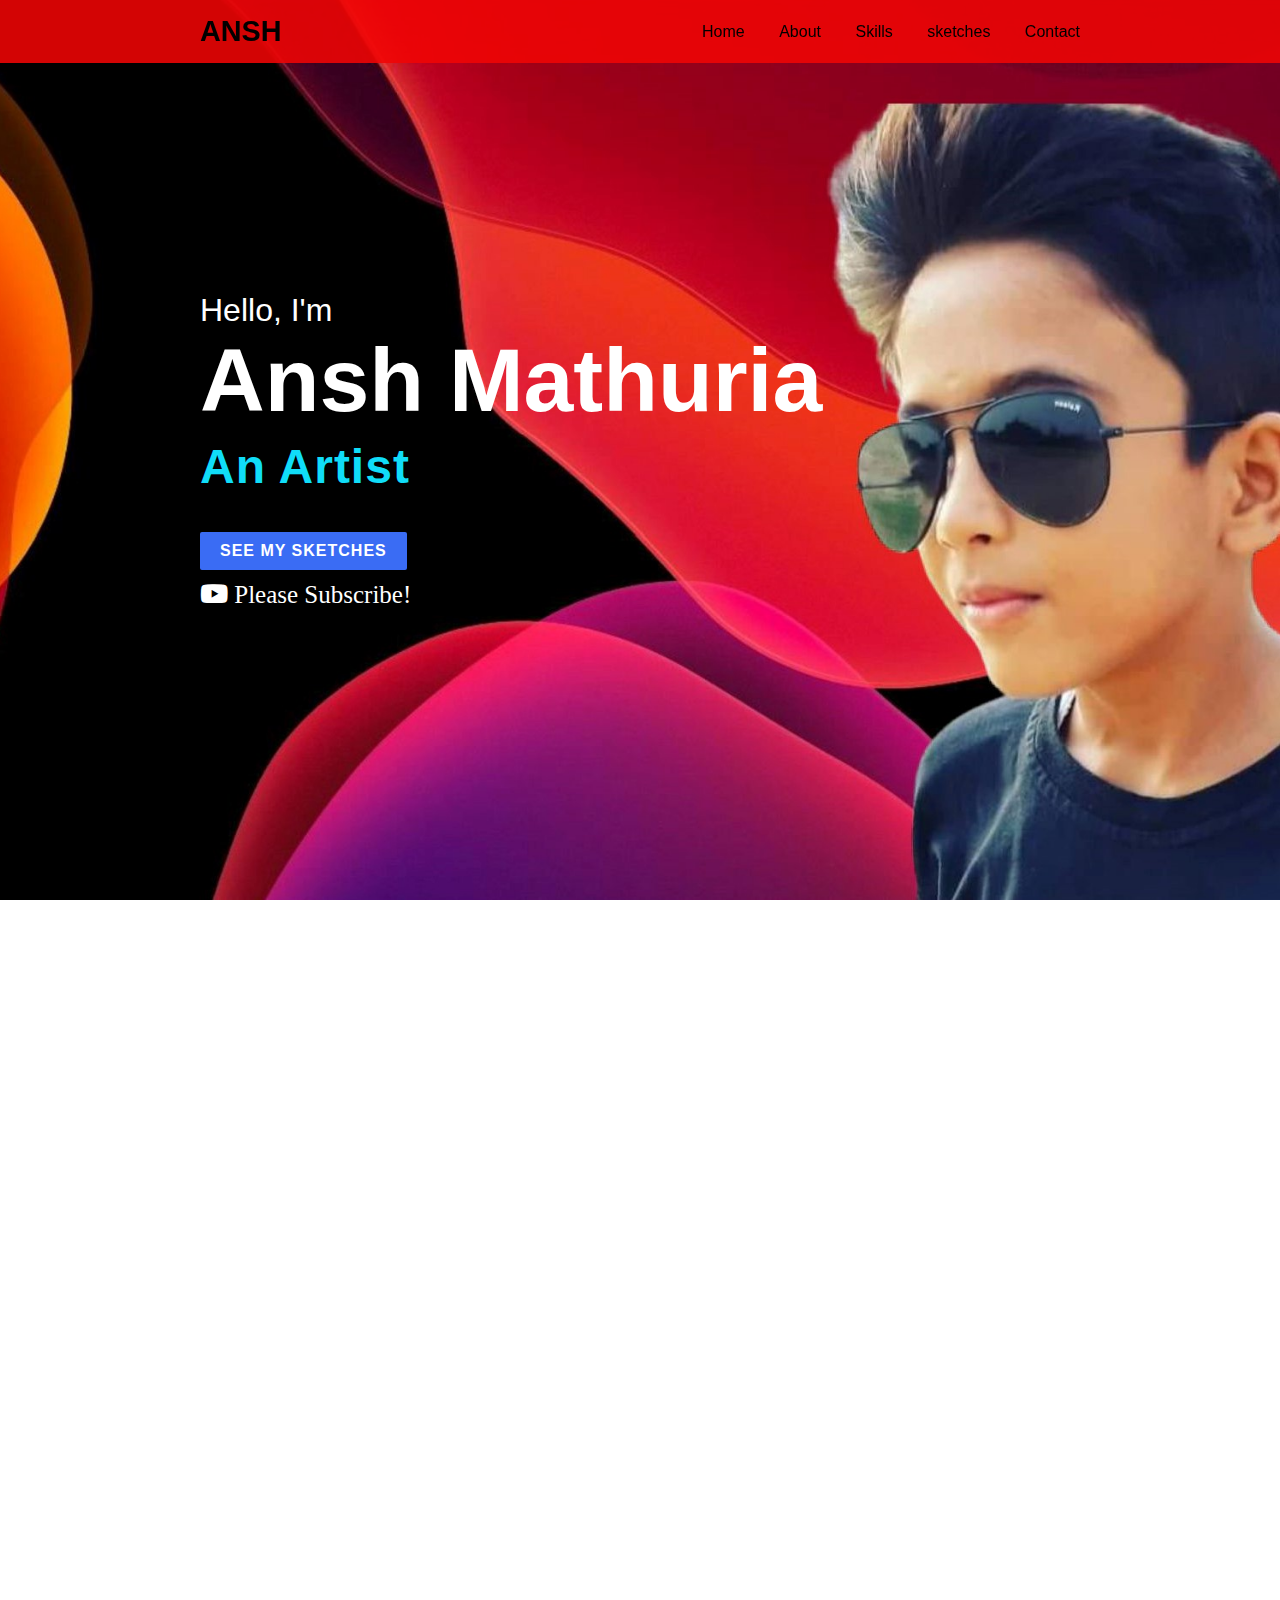
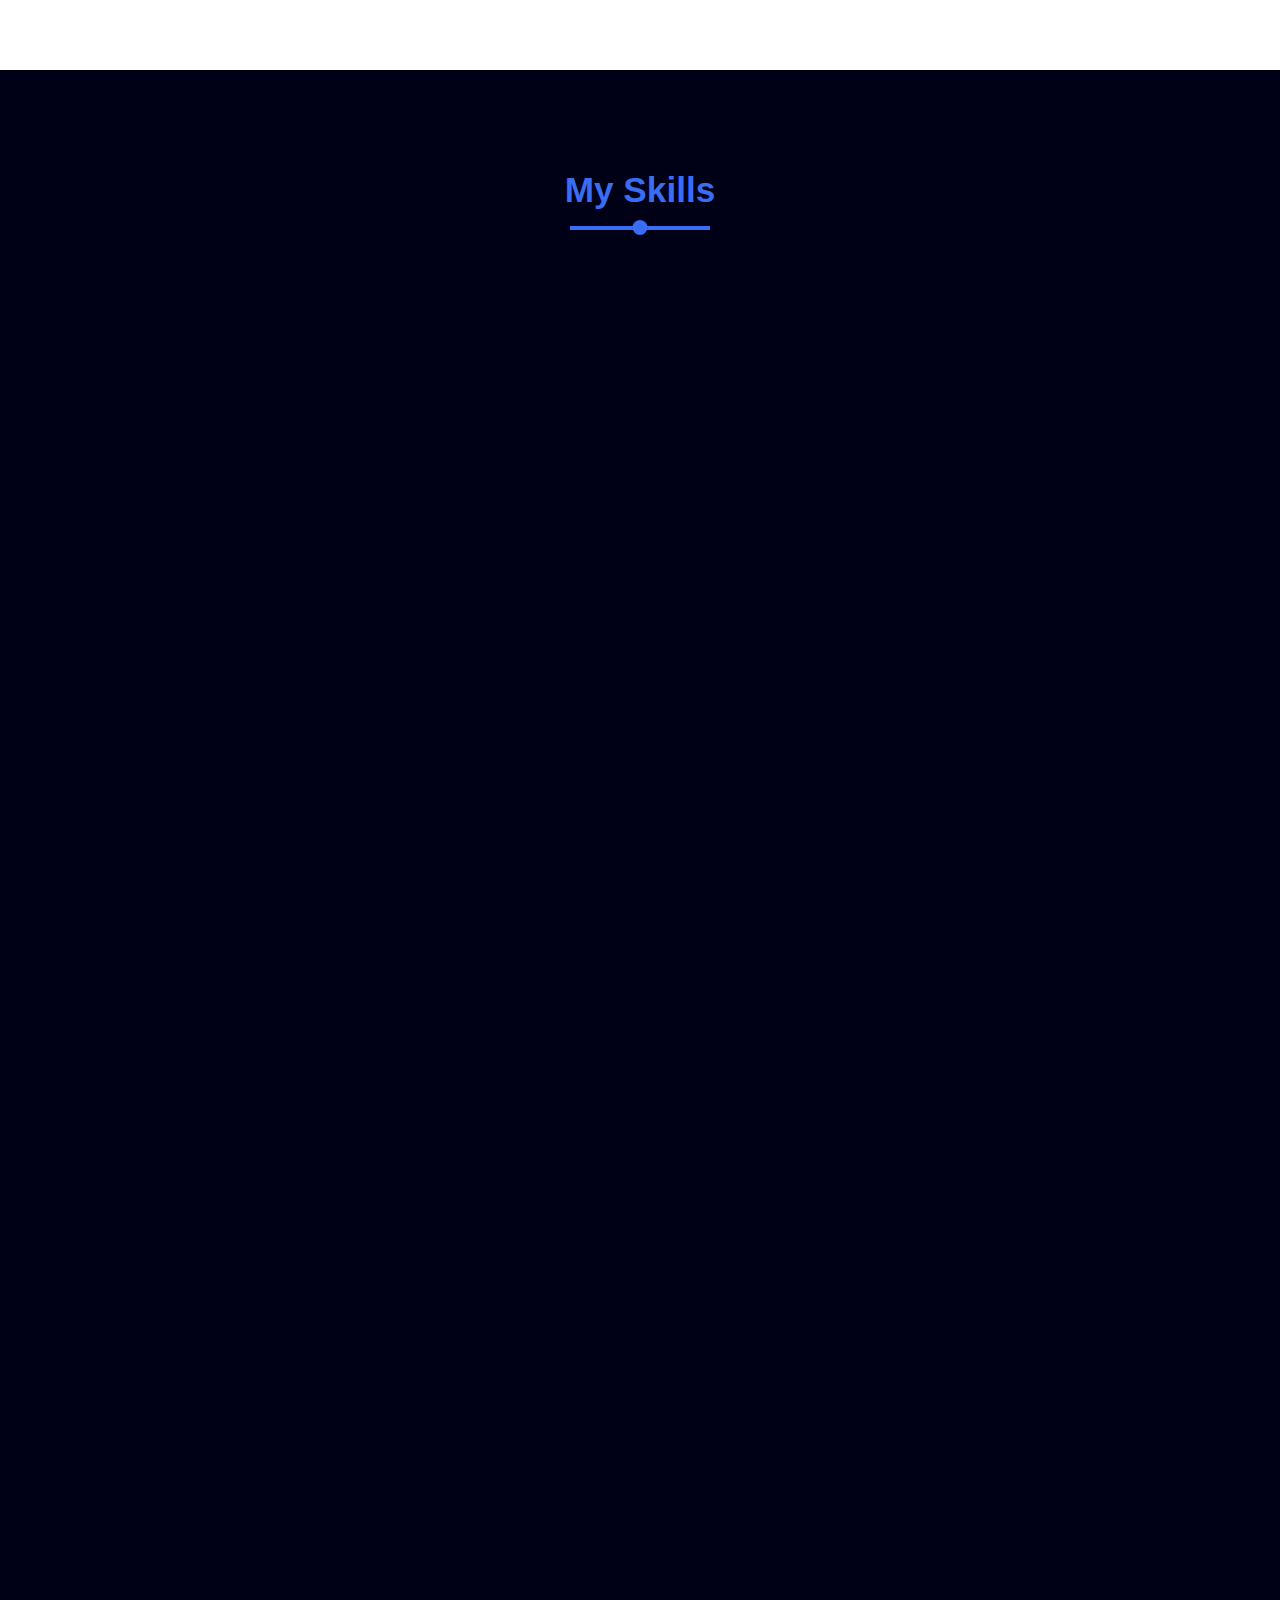
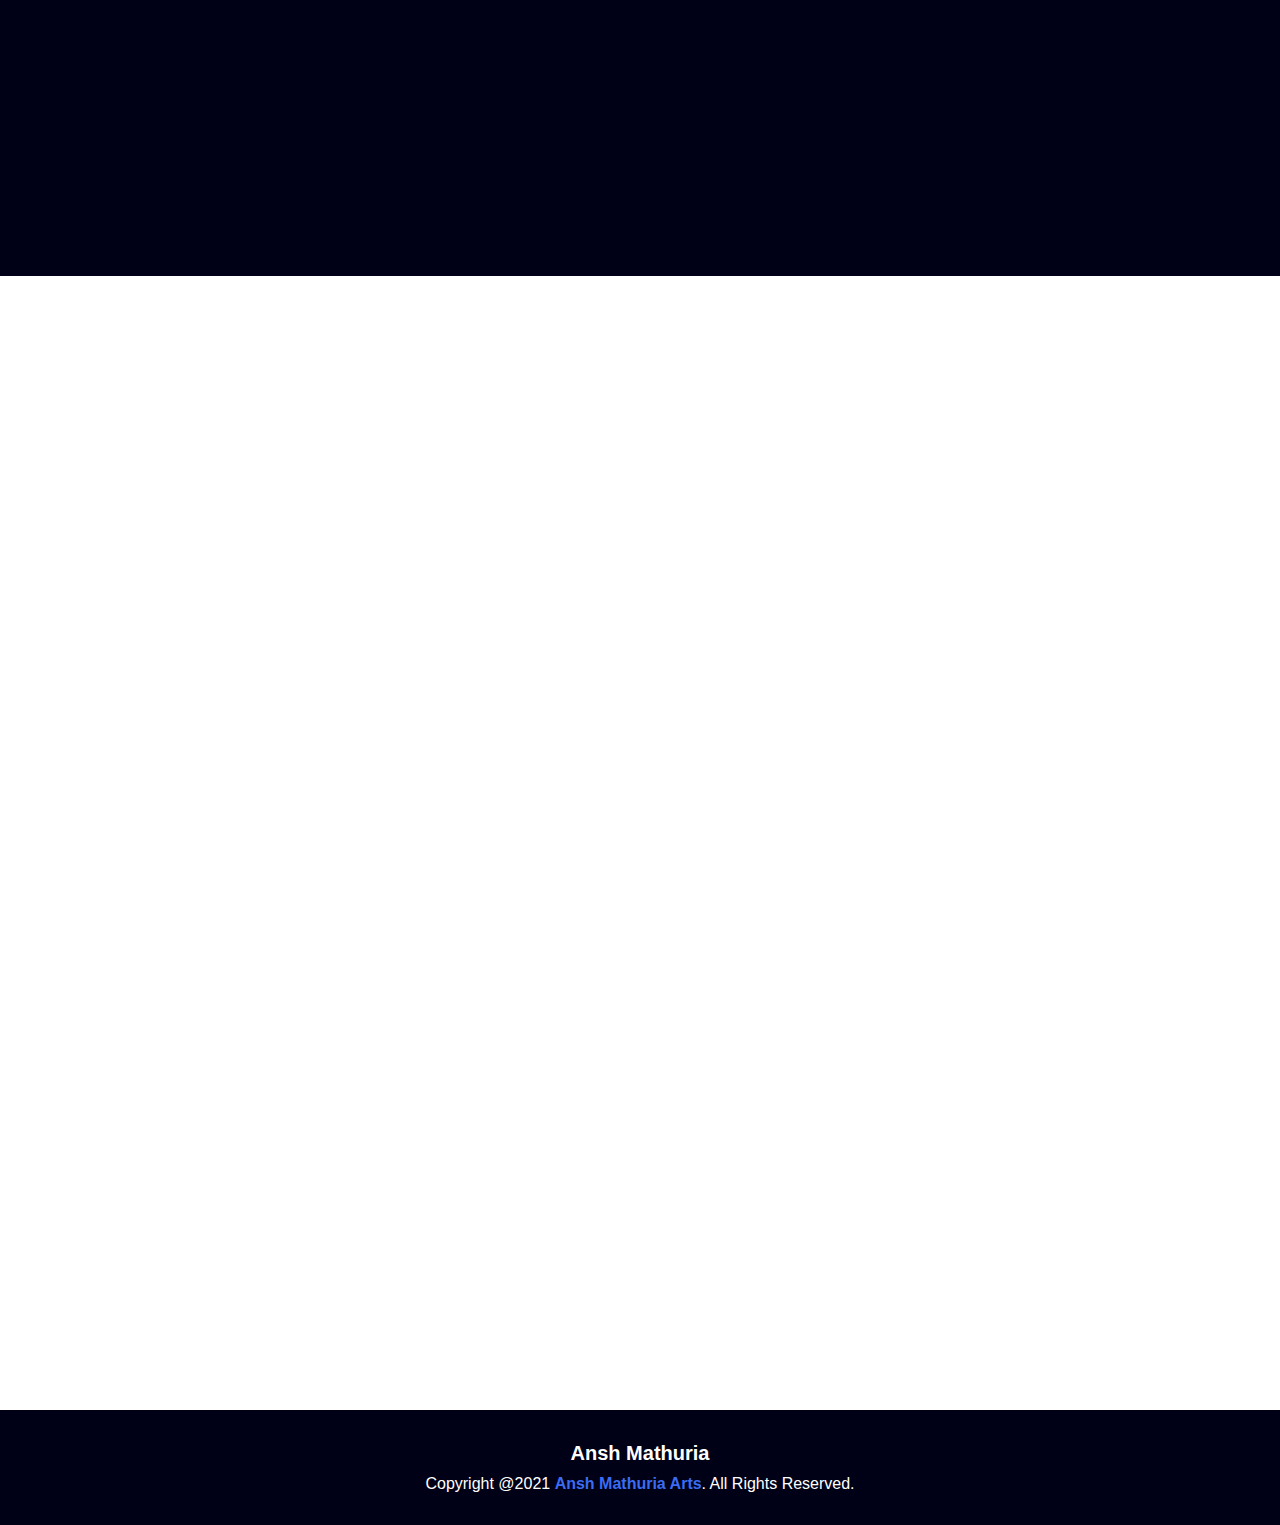
<file: index.html>
<!DOCTYPE html>
<html lang="en" dir="ltr">
<head>
  <meta charset="UTF-8">
  <meta http-equiv="X-UA-Compatible" content="IE=edge">
  <meta name="viewport" content="width=device-width, initial-scale=1.0">
  <title>Ansh mathuria Arts</title>
  <link rel="stylesheet" href="style.css">
  <link rel="stylesheet" href="https://cdnjs.cloudflare.com/ajax/libs/font-awesome/5.15.2/css/all.min.css">
</head>
<body>

  <div class="scrollToTop-btn">
    <i class="fas fa-angle-up"></i>
  </div>

  <header>
    
    <a href="#" class="brand">ANSH </a>
    <div class="menu-btn"></div>
    <div class="navigation">
      <a href="#main">Home</a>
      <a href="#about">About</a>
      <a href="#skills">Skills</a>
      <a href="#mysketches">sketches</a>
      <a href="#contact">Contact</a>
    </div>
  </header>
  <section class="main" id="main">
    <div class="content">
      <h2>Hello, I'm<br><span>Ansh Mathuria</span></h2>
      <div class="animated-text">
        <h3>An Artist</h3>
        <h3>Student</h3>
        <h3>Youtuber</h3>
      </div>
      <a href="mysketches.html" class="btn">See my sketches</a>
      <div class="media-icons">
        <a href="https://www.youtube.com/channel/UCWEzqhWlkpKS9pZykyjuELQ"> <i class="fab fa-youtube"> Please Subscribe!</i></a>
      </div>
    </div>
  </section>

  <section class="about" id="about">
    <div class="title reveal">
      <h2 class="section-title">About Me</h2>
    </div>
    <div class="content">
      <div class="column col-left reveal">
        <div class="img-card">
          <img src="bg.jpeg" alt="">
        </div>
      </div>
      <div class="column col-right reveal">
        <h2 class="content-title">Hey There! I'm Ansh Mathuria</h2>
        <p class="paragraph-text">I am an intermediate artist. i am only 13 year old boy studying in 8th standard , i am also a footballer and i am really passionate for sketching<br><br>I am also a youtuber which ever sketch i make i make video of it and upload it on youtube so please support me and do subscribe.
        </p>
        <a href="#" class="btn">See More</a>
      </div>
    </div>
  </section>

  <section class="skills" id="skills">
    <div class="title">
      <h2 class="section-title">My Skills</h2>
    </div>
    <div class="content">
      <div class="column col-left reveal">
        <h2 class="content-title">My Skills</h2>
        <p>My skills are sketching,shading ,outlining,and in football i am defender and attacker both and also i do Goalkeeping</p>
        <a href="#" class="btn">See More</a>
      </div>
      <div class="column col-right reveal">
        <div class="bar">
          <div class="info">
            <span>sketching</span>
            <span>95%</span>
          </div>
          <div class="line sketching"></div>
        </div>
        <div class="bar">
          <div class="info">
            <span>shading</span>
            <span>90
            %</span>
          </div>
          <div class="line shading"></div>
        </div>
        <div class="bar">
          <div class="info">
            <span>Goalkeeping</span>
            <span>85%</span>
          </div>
          <div class="line Goalkeeping"></div>
        </div>
      </div>
    </div>
  </section>

  <section class="mysketches" id="mysketches">
    <div class="title reveal">
      <h2 class="section-title">My Sketches</h2>
    </div>
    <div class="content">
      <div class="card reveal">
        <div class="card-img">
          <img src="ssr.jpg" alt="">
        </div>
      </div>
      <div class="card reveal">
        <div class="card-img">
          <img src="hritik.jpg" alt="">
        </div>
      </div>
      <div class="card reveal">
        <div class="card-img">
          <img src="sketch3.jpg" alt="">
        </div>
      </div>
      <div class="card reveal">
        <div class="card-img">
          <img src="sketch4.jpg" alt="">
        </div>
      </div>
      <div class="card reveal">
        <div class="card-img">
          <img src="sketch5.jpg" alt="">
        </div>
      </div>
      
      
      <div class="title reveal">
        <a href="mysketches.html" class="btn">See All</a>
      </div>

    </div>

  </section>

  <section class="contact" id="contact">
    <div class="title reveal">
      <h2 class="section-title">Contact Me</h2>
    </div>
    <div class="content">
      <div class="row">
        <div class="card reveal">
          <div class="contact-icon">
            <i class="fas fa-envelope"></i>
          </div>
          <div class="info">
            <h3>Email Address</h3>
            <span>anshmathuria180@gmail.com</span>
          </div>
        </div>
        <div class="card reveal">
          <div class="contact-icon">
            <i class="fas fa-globe"></i>
          </div>
          <div class="info">
            <h3>Youtube Channel </h3>
            <span>Ansh Mathuria Arts</span>
          </div>
        </div>
      </div>
      <div class="row">
        <form action="https://formspree.io/f/mbjqyywn" method="POST" id="my-form">
        <div class="contact-form reveal">
          <h3>Send Messages</h3>
          <div class="input-box">
            <input type="text" name="" value="" placeholder="Name">
          </div>
          <div class="input-box">
            <input type="text" name="" value="" placeholder="Email">
          </div>
          <div class="input-box">
            <textarea name="name" rows="8" cols="80" placeholder="Message"></textarea>
          </div>
          <div class="input-box">
            <input type="submit" class="send-btn" name="" value="Send">
          </div>
        </form>
        </div>
      </div>
    </div>
    <div id="status"></div>
  </section>

  <footer class="footer">
    <span class="footer-title">Ansh Mathuria</span>
    <p>Copyright @2021 <a href="#">Ansh Mathuria Arts</a>. All Rights Reserved.</p>
  </footer>

  <script src="script.js" charset="utf-8"></script>
</body>
</html>
</file>
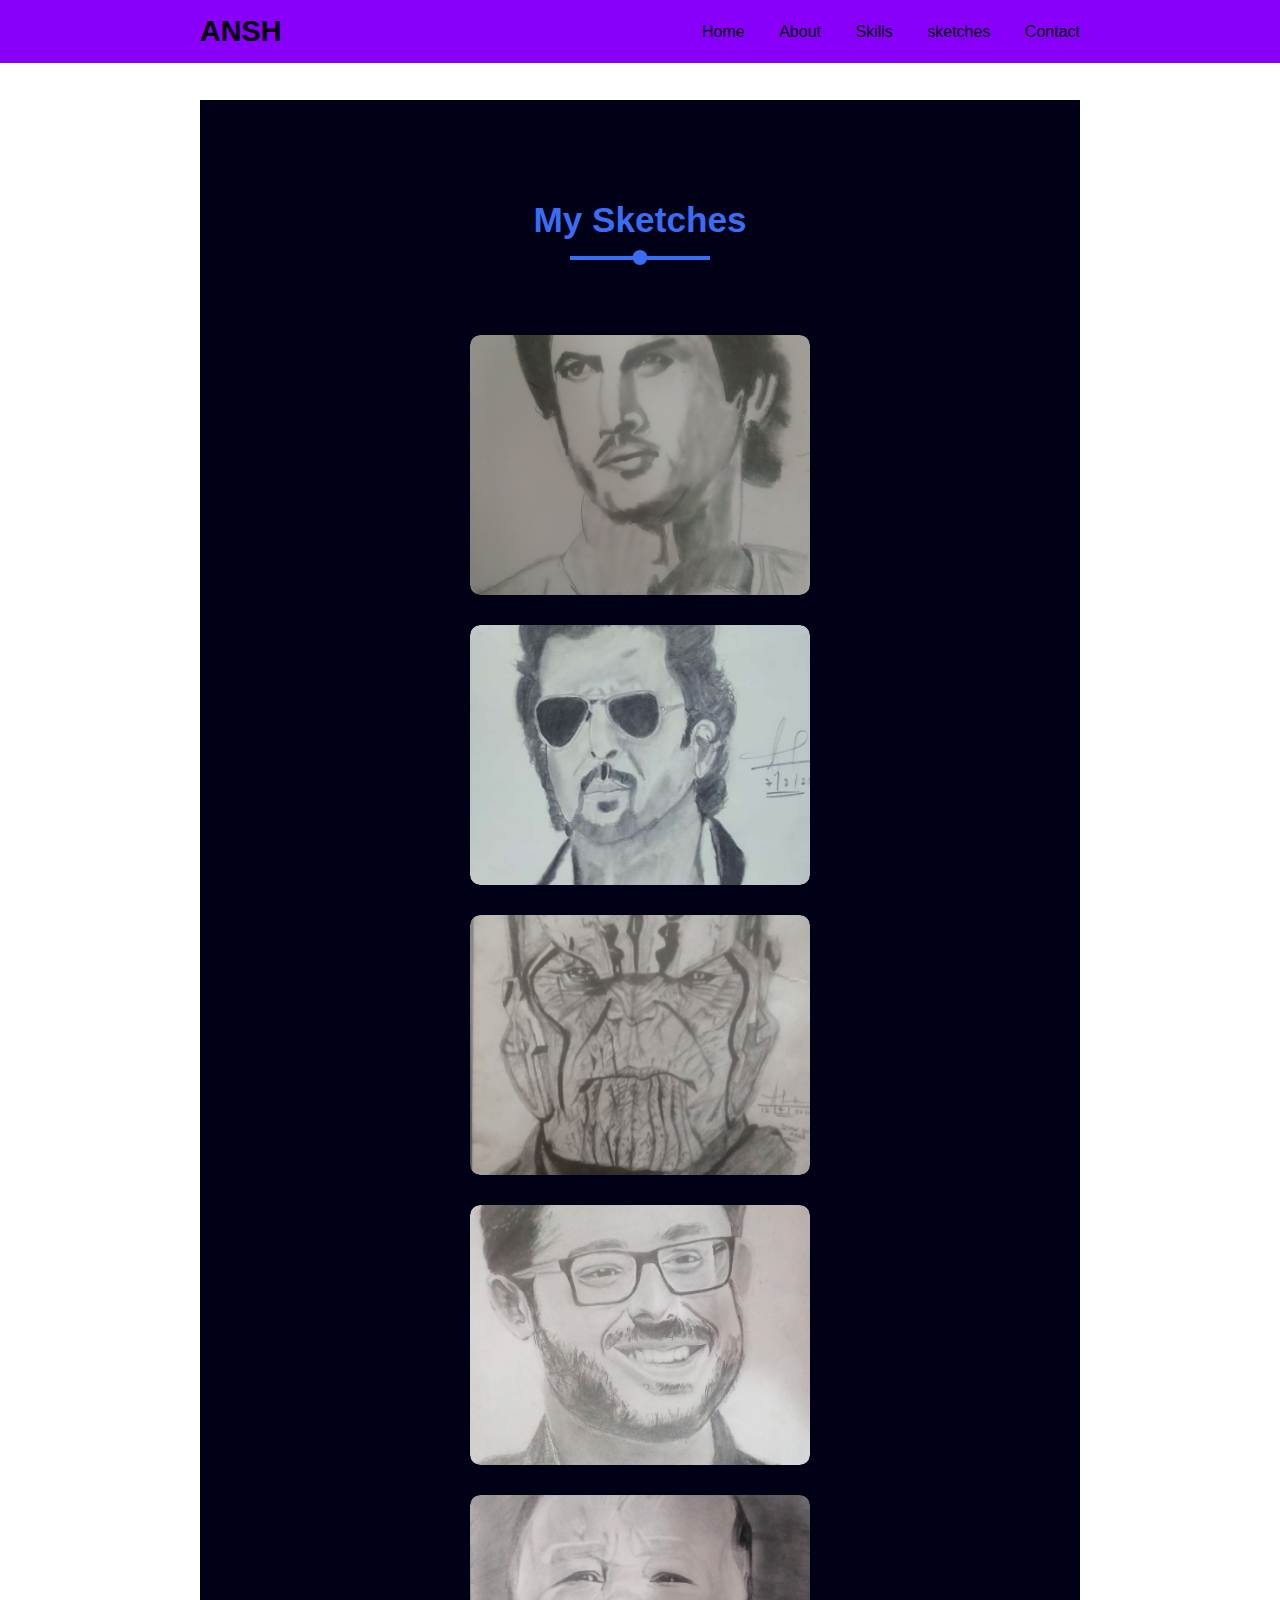
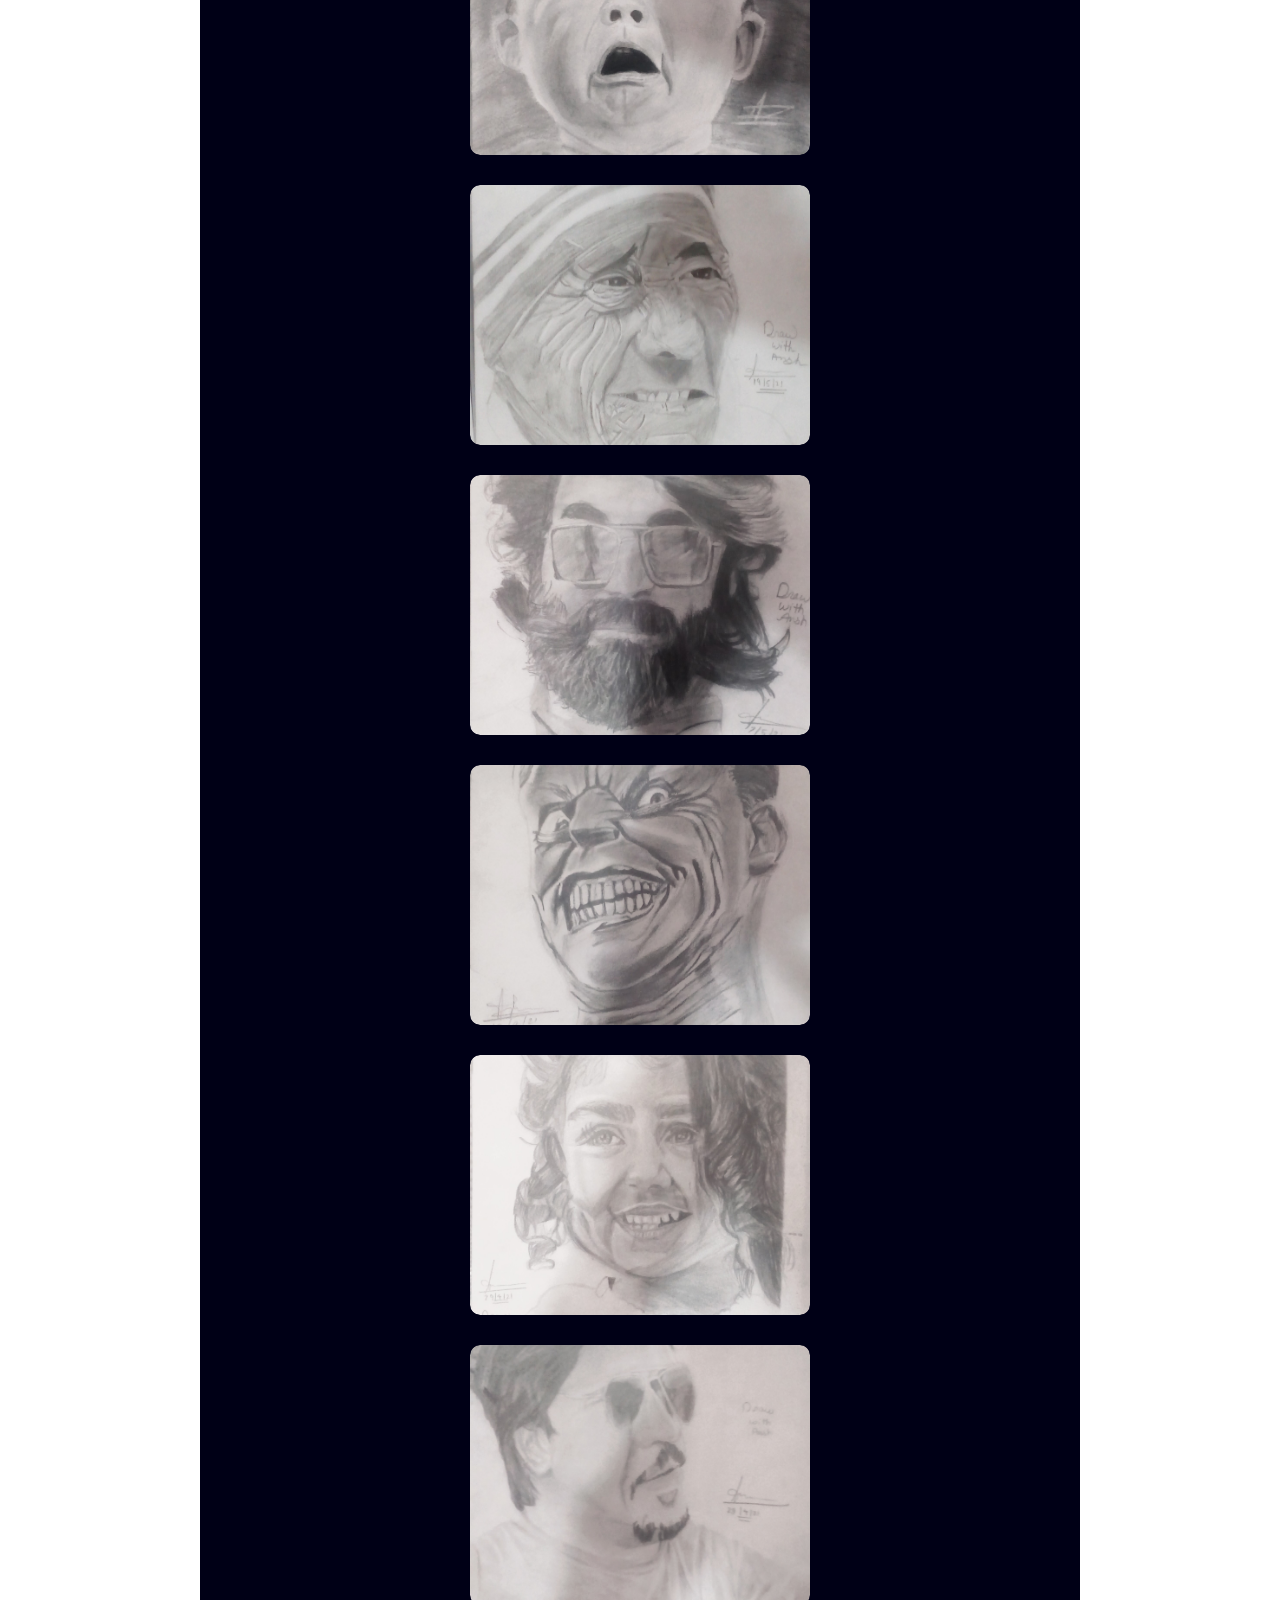
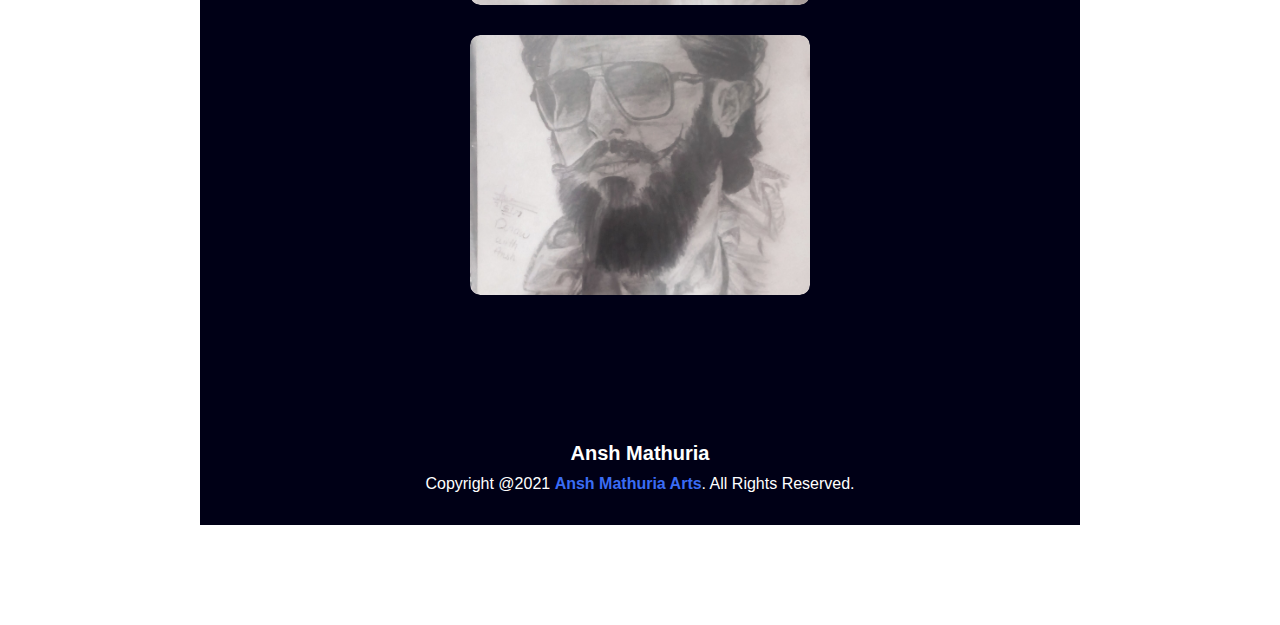
<file: mysketches.html>
<!DOCTYPE html>
<html lang="en">
<head>
    <meta charset="UTF-8">
    <meta http-equiv="X-UA-Compatible" content="IE=edge">
    <meta name="viewport" content="width=device-width, initial-scale=1.0">
    <title>My All sketches</title>
    
</head>

<style>
    *{
    margin: 0;
    padding: 0;
    box-sizing: border-box;
    font-family: 'poppins', sans-serif; 
    scroll-behavior: smooth;

}
section{
    padding: 100px 200px;
}
header{
    z-index: 999;
    position: fixed;
    background:#8900fa;
    top: 0;
    left: 0;
    width: 100%;
    padding: 15px 200px;
    display: flex;
    justify-content: space-between;
    align-items: center;
    transition: 0.5s ease;
}

header.sticky{
    background:#0c73b8;
    padding: 10px 200px;
}
header .brand{
    color:#000;
    font-size: 1.8em;
    font-weight: 700;
    text-transform: uppercase;
    text-decoration:none ;
}

header .navigation{
    position: relative;
}

header .navigation a{
    color:#000;
    font-size: 1em;
    font-weight: 500;
    text-decoration: none;
    margin-left: 30px;
}

header .navigation a:hover{
    color:rgb(255, 0, 221);
}

header.sticky .navigation a:hover{
    color: rgb(248, 10, 248);
}
body{
    min-height: 110vh;
}

.title{
    width: 100%;
    display: flex;
    justify-content: center;
    align-items: center;
    flex-direction: column;
}

.section-title{
    position: relative;
    color: #3a6cf4;
    font-size: 2.2em;
    font-weight: 800;
    margin-bottom: 60px;
}

.section-title:before{
    content: '';
    position: absolute;
    top: 56px;
    left: 50%;
    width: 140px;
    height: 4px;
    background: #3a6cf4;
    transform: translateX(-50%);
}
.section-title:after{
    content: '';
    position: absolute;
    top: 50px;
    left: 50%;
    width: 15px;
    height: 15px;
    border-radius: 50%;
    background: #3a6cf4;
    transform: translateX(-50%);
}
.mysketches{
    background: #000016;
}

.mysketches .content{
    display:flex;
    justify-content: center;
    flex-direction: row;
    flex-wrap: wrap;
    margin-top: 20px;
}

.mysketches .content .card{
    width: 340px;
    margin: 15px;
}

.mysketches .content .card .card-img{
    position: relative;
    width: 100%;
    height: 260px;
    overflow: hidden;
    border-radius: 10px;
}
.mysketches .content .card .card-img img{
    position: absolute;
    top: 0;
    left: 0;
    width: 100%;
    height: 100%;
    object-fit: cover;
    border-radius: 10px;
    transition: 00.5s ease;
}

.mysketches .content .card .card-img img:hover{
    transform: scale(1.2);
}

.footer{
    background: #000016;
    color: #fff;
    text-align: center;
    padding: 2em;
}

.footer .footer-title{
    font-size: 20px;
    font-weight: 600;
}

.footer p{
    font-size: 16px;
    margin-top: 10px;
}

.footer p a{
    color: #3a6cf4;
    font-weight: 600;
    text-decoration: none;
}

@media(max-width:1040px){
    header{
      padding: 12px 20px;
    }
    header.sticky{
        padding: 10px 20px;
    }
    header .navigation{
        display: none;
    }

    header .navigation.active{
        z-index: 888;
        position: fixed;
        background: #fff;
        top: 0;
        right: 0;
        width: 380px;
        height: 100%;
        display: flex;
        justify-content: center;
        align-items: center;
        flex-direction: column;
        box-shadow: 0 5px 25px rgba(1 1 1 / 15%);
        transition:0.3s ease ;
    }

    header .navigation a{
        color: #000;
        font-size: 1.2em;
        margin: 10px;
        padding: 0 20px;
        border-radius: 20px;
    }

    header .navigation a:hover{
        background: #3a6cf4;
        color: #fff;
        transition: 0.3s ease;
    }
    .menu-btn{
        position: absolute;
        background: url('menuicon.png')no-repeat;
        background-size: 30px;
        background-position:center;
        width: 40px;
        height: 40px;
        right: 0;
        margin: 0 20px;
        cursor: pointer;
        transition:0.3s ease ;
    }

    .menu-btn.active{
        z-index: 999;
        background: url('close.png')no-repeat;
        background-size: 25px;
        background-position:center;
        transition: 0.3s ease;
        filter: invert(1);
    }

    section{
        padding: 80px 20px;
    }

    .main .content h2{
        
        font-size: 1em;
        
    }

    .animated-text h3{
        font-size: 2.3em;
    }

    .section-title{
        font-size: 1.8em;
    }

    .about .content{
        flex-direction: column;
    }

    .about .content .column{
        position: relative;
        width: 100%;
    }

    .about .content .col-right{
        margin-top: 40px;
    }

    .skills .content{
        flex-direction: column;
    }

    .skills .content .column{
        position: relative;
        width: 100%;
    }

    .skills .content .col-right{
        margin-top: 40px;
    }

    .contact-form{
        padding: 35px 40px;
    }
}

.scrollToTop-btn{
    z-index:999;
    position: fixed;
    background: #3a6cf4;
    color: #fff;
    width: 45px;
    height: 45px;
    right: 0;
    bottom: 10px;
    font-size: 22px;
    text-align: center;
    line-height: 45px;
    border-radius: 3px;
    cursor: pointer;
    pointer-events: none;
    opacity: 0;
    transition: all 0.3s ease;
}




</style>
<body>
    <header>
        <a href="index.html" class="brand">Ansh</a>
        <div class="menu-btn"></div>
        <div class="navigation">
          <a href="index.html">Home</a>
          <a href="index.html">About</a>
          <a href="index.html">Skills</a>
          <a href="#index.html">sketches</a>
          <a href="#index.html">Contact</a>
        </div>
      </header>
      <section>
        <section class="mysketches" id="mysketches">
            <div class="title reveal">
              <h2 class="section-title">My Sketches</h2>
            </div>
            <div class="content">
              <div class="card reveal">
                <div class="card-img">
                  <a href="ssr.jpg"><img src="ssr.jpg" alt=""></a>
                </div>
              </div>
              <div class="card reveal">
                <div class="card-img">
                    <a href="hritik.jpg"><img src="hritik.jpg" alt=""></a>
                </div>
              </div>
              <div class="card reveal">
                <div class="card-img">
                    <a href="sketch3.jpg"><img src="sketch3.jpg" alt=""></a>
                </div>
              </div>
              <div class="card reveal">
                <div class="card-img">
                    <a href="sketch4.jpg"><img src="sketch4.jpg" alt=""></a>
                </div>
              </div>
              <div class="card reveal">
                <div class="card-img">
                    <a href="sketch5.jpg"><img src="sketch5.jpg" alt=""></a>
                </div>
              </div>
              <div class="card reveal">
                <div class="card-img">
                    <a href="sketch6.jpg"><img src="sketch6.jpg" alt=""></a>
                </div>
              </div>
              <div class="card reveal">
                <div class="card-img">
                    <a href="sketch7.jpg"><img src="sketch7.jpg" alt=""></a>
                </div>
              </div>
              <div class="card reveal">
                <div class="card-img">
                    <a href="sketch8.jpg"><img src="sketch8.jpg" alt=""></a>
                </div>
              </div>
              <div class="card reveal">
                <div class="card-img">
                    <a href="skecth9.jpg"><img src="skecth9.jpg" alt=""></a>
                </div>
              </div>
              <div class="card reveal">
                <div class="card-img">
                    <a href="sketch10.jpg"><img src="sketch10.jpg" alt=""></a>
                </div>
              </div>
              <div class="card reveal">
                <div class="card-img">
                    <a href="skecth11.jpg"><img src="skecth11.jpg" alt=""></a>
                </div>
              </div>
      </section>

      <footer class="footer">
        <span class="footer-title">Ansh Mathuria</span>
        <p>Copyright @2021 <a href="#">Ansh Mathuria Arts</a>. All Rights Reserved.</p>
      </footer>
      
<script>
         window.addEventListener("scroll",function(){
    const header=document.querySelector("header");
    header.classList.toggle('sticky',window.scrollY>0);
})

//javascript of responsive navigation sidebar menu
const menuBtn=document.querySelector(".menu-btn");
const navigation=document.querySelector(".navigation");
const navigationItems=document.querySelectorAll(".navigation a")

menuBtn.addEventListener("click", () => {
    menuBtn.classList.toggle("active");
    navigation.classList.toggle("active");
})

navigationItems.forEach((navigationItems)=>{
    navigationItems.addEventListener("click",()=>{
        menuBtn.classList.remove("active");
        navigation.classList.remove("active");
    })
})
</script>
</body>
</html>
</file>
<file: style.css>
@import url('https://fonts.google.com/share?selection.family=Viaoda%20Libre');

*{
    margin: 0;
    padding: 0;
    box-sizing: border-box;
    font-family: 'poppins', sans-serif; 
    scroll-behavior: smooth;

}

section{
    padding: 100px 200px;
}

.main{
    position: relative;
    width: 100%;
    min-height: 100vh;
    display: flex;
    align-items: center;
    background: url('backkk.jpg')no-repeat;
    background-size:cover ;
    background-position: center;
    background-attachment: fixed;

}

.main .content h2{
    color: #fff;
    font-size: 2em;
    font-weight: 500;
}

.main .content h2 span{
    font-size: 2.8em;
    font-weight: 600;
}

.animated-text{
    overflow: hidden;
    position: relative;
    height: 70px;

}

.animated-text h3{
    color: rgb(16, 221, 248);
    font-size: 3em;
    font-weight:700 ;
    line-height: 70px;
    letter-spacing: 1px;
}

.animated-text h3:nth-child(1){
    animation: text-move 10s infinite;
    
}

@keyframes text-move{
    0%{
        margin-top: 0;
    }
    25%{
        margin-top:  -70px;
    }
    50%{
        margin-top: -140px;
    }
    75%{
        margin-top: -70px;
    }
    100%{
        margin-top: 0;
    }
}

.btn{
    color: #fff;
    background: #3a6cf4;
    font-size: 1em;
    font-weight: 600;
    display: inline-block;
    padding: 10px 20px;
    text-transform: uppercase;
    text-decoration: none;
    letter-spacing: 1px;
    border-radius: 2px;
    margin-top: 30px;
    transition: 0.5s ease;
}

.btn:hover{
    background: #235bf6;
}

.media-icons{
    margin-top: 10px;
}

.media-icons a{
    color:#fff;
    font-size: 25px;
    margin-right: 30px;
}
.media-icons a:hover{
    color: red;
}

header{
    z-index: 999;
    position: fixed;
    background:#f00404e0;
    top: 0;
    left: 0;
    width: 100%;
    padding: 15px 200px;
    display: flex;
    justify-content: space-between;
    align-items: center;
    transition: 0.5s ease;
}

header.sticky{
    background:#170cb8;
    padding: 10px 200px;
}

header .brand {
    color:#000;
    font-size: 1.8em;
    font-weight: 700;
    text-transform: uppercase;
    text-decoration:none ;
}



header .navigation{
    position: relative;
}

header .navigation a{
    color:#000;
    font-size: 1em;
    font-weight: 500;
    text-decoration: none;
    margin-left: 30px;
}

header .navigation a:hover{
    color:rgba(241, 11, 210, 0.911);
}

header.sticky .navigation a:hover{
    color: rgb(252, 10, 211);
}

body{
    min-height: 110vh;
}

.title{
    width: 100%;
    display: flex;
    justify-content: center;
    align-items: center;
    flex-direction: column;
}

.section-title{
    position: relative;
    color: #3a6cf4;
    font-size: 2.2em;
    font-weight: 800;
    margin-bottom: 60px;
}

.section-title:before{
    content: '';
    position: absolute;
    top: 56px;
    left: 50%;
    width: 140px;
    height: 4px;
    background: #3a6cf4;
    transform: translateX(-50%);
}

.section-title:after{
    content: '';
    position: absolute;
    top: 50px;
    left: 50%;
    width: 15px;
    height: 15px;
    border-radius: 50%;
    background: #3a6cf4;
    transform: translateX(-50%);
}

.about .content{
    position: relative;
    width: 100%;
    display: flex;
    justify-content: space-between;
    margin-top: 20px;
}

.about .content .col-left{
    position: relative;
    width: 45%;
}

.about .content .col-right{
    position: relative;
    width: 50%;
}

.about .content .col-left .img-card{
    position: relative;
    width: 100%;
    min-height: 450px;
}

.about .content .col-left .img-card img{
    position: absolute;
    top:0;
    left:0;
    width: 100%;
    height: 100%;
    object-fit: cover;
    border-radius: 10px;
}

.about .content .col-right .content-title{
    font-size: 2em;
    font-weight: 800;
    margin-bottom: 20px;
}

.about .content .col-right .paragraph-text{
    font-size: 1em;
}

.skills{
    background: #000016;
}

.skills .content{
    position: relative;
    width: 100%;
    display: flex;
    justify-content: space-between;
    color: #fff;
    margin-top: 20px;
}

.skills .content .col-left{
    position: relative;
    width: 46%;
}

.skills .content .col-right{
    position: relative;
    width: 46%;
}

.skills .content .col-right .bar{
    margin-bottom: 15px;
    padding: 10px;
}

.skills .content .col-right .bar .info{
    display: flex;
    align-items: center;
    justify-content: space-between;
    margin-bottom: 5px;
}

.skills .content .col-right .bar .info span{
    font-size: 18px;
    font-weight: 500;
}

.skills .content .col-right .bar .line{
    position: relative;
    width: 100%;
    height: 15px;
    background: #ccc;
    border-radius: 2px;
}

.skills .content .col-right .bar .line:before{
    content: '';
    position: absolute;
    height: 100%;
    top: 0;
    left: 0;
    border-radius: 2px;
}

.skills .content .col-right .bar .sketching:before{
    width: 95%;
    background: #e45126;
}

.skills .content .col-right .bar .shading:before{
    width: 90%;
    background:#0c73b8;
}

.skills .content .col-right .bar .Goalkeeping:before{
    width: 85%;
    background: #e3a324;
}

.mysketches{
    background: #000016;
}

.mysketches .content{
    display: flex;
    justify-content: center;
    flex-direction: row;
    flex-wrap: wrap;
    margin-top: 20px;
}

.mysketches .content .card{
    width: 340px;
    margin: 15px;
}

.mysketches .content .card .card-img{
    position: relative;
    width: 100%;
    height: 260px;
    overflow: hidden;
    border-radius: 10px;
}

.mysketches .content .card .card-img img{
    position: absolute;
    top: 0;
    left: 0;
    width: 100%;
    height: 100%;
    object-fit: cover;
    border-radius: 10px;
    transition: 00.5s ease;
}

.mysketches .content .card .card-img img:hover{
    transform: scale(1.2);
}

.contact .content{
    display: flex;
    justify-content: center;
    flex-wrap: wrap;
    flex-direction: column;
    margin-top: 20px;
}

.contact .content .row{
    display: flex;
    justify-content: center;
    flex-wrap: wrap;
    flex-direction: row;
}

.contact .content .row .card{
    background: #fff;
    width: 240px;
    margin: 20px;
    padding: 25px;
    display: flex;
    justify-content: center;
    align-items: center;
    flex-direction: column;
    box-shadow: 0 5px 25px rgba(1 1 1 / 15%);
    border-radius: 10px;
}

.contact .content .row .card .contact-icon{
    color: #3a6cf4;
    font-size: 4em;
    text-align: center;
    transition: transform 0.5s ease;
}

.contact .content .row .card:hover .contact-icon{
    transform: translateY(-10px);

}

.contact .content .row .card .info{
    text-align: center;
}

.contact .content .row .card .info h3{
    color: #111;
    font-size: 1.2em;
    font-weight: 700;
    margin: 10px;
}

.contact .content .row .card .info span{
    color: #666;
    font-weight: 500;
}

.contact-form{
    background: #fff;
    max-width: 600px;
    margin-top: 50px;
    padding: 50px;
    border-radius: 10px;
    box-shadow: 0 5px 25px rgba(1 1 1 / 15%);
}

.contact-form h3{
    color: #111;
    font-size: 1.6em;
    font-weight: 600;
    text-align: center;
    margin-bottom: 40px;
}

.contact-form .input-box{
    position: relative;
    width: 100%;
    margin-bottom: 20px;
}

.contact-form .input-box input,
.contact-form .input-box textarea{
    color: #111;
    width: 100%;
    padding: 10px;
    font-size: 1em;
    font-weight: 400;
    outline: none;
    border: 1px solid #111;
    border-radius: 5px;
    resize: none;
}

.contact-form .input-box .send-btn{
    color: #fff;
    background: #3a6cf4;
    display: inline-block;
    font-size: 1.1em;
    font-weight: 500;
    text-transform: uppercase;
    letter-spacing: 2px;
    width: 100%;
    border: none;
    cursor: pointer;
    transition: 0.5s ease;
}

.contact-form .input-box .send-btn:hover{
    background: #235bf6;
}

.footer{
    background: #000016;
    color: #fff;
    text-align: center;
    padding: 2em;
}

.footer .footer-title{
    font-size: 20px;
    font-weight: 600;
}

.footer p{
    font-size: 16px;
    margin-top: 10px;
}

.footer p a{
    color: #3a6cf4;
    font-weight: 600;
    text-decoration: none;
}

@media(max-width:1040px){
    header{
      padding: 12px 20px;
    }
    header.sticky{
        padding: 10px 20px;
    }
    header .navigation{
        display: none;
    }

    header .navigation.active{
        z-index: 888;
        position: fixed;
        background: #fff;
        top: 0;
        right: 0;
        width: 380px;
        height: 100%;
        display: flex;
        justify-content: center;
        align-items: center;
        flex-direction: column;
        box-shadow: 0 5px 25px rgba(1 1 1 / 15%);
        transition:0.3s ease ;
    }

    header .navigation a{
        color: #000;
        font-size: 1.2em;
        margin: 10px;
        padding: 0 20px;
        border-radius: 20px;
    }

    header .navigation a:hover{
        background: #3a6cf4;
        color: #fff;
        transition: 0.3s ease;
    }
    .menu-btn{
        position: absolute;
        background: url('menuicon.png')no-repeat;
        background-size: 30px;
        background-position:center;
        width: 40px;
        height: 40px;
        right: 0;
        margin: 0 20px;
        cursor: pointer;
        transition:0.3s ease ;
    }

    .menu-btn.active{
        z-index: 999;
        background: url('close.png')no-repeat;
        background-size: 25px;
        background-position:center;
        transition: 0.3s ease;
        filter: invert(1);
    }

    section{
        padding: 80px 20px;
    }

    .main .content h2{
        
        font-size: 1em;
        
    }

    .animated-text h3{
        font-size: 2.3em;
    }

    .section-title{
        font-size: 1.8em;
    }

    .about .content{
        flex-direction: column;
    }

    .about .content .column{
        position: relative;
        width: 100%;
    }

    .about .content .col-right{
        margin-top: 40px;
    }

    .skills .content{
        flex-direction: column;
    }

    .skills .content .column{
        position: relative;
        width: 100%;
    }

    .skills .content .col-right{
        margin-top: 40px;
    }

    .contact-form{
        padding: 35px 40px;
    }
}

.scrollToTop-btn{
    z-index:999;
    position: fixed;
    background: #3a6cf4;
    color: #fff;
    width: 45px;
    height: 45px;
    right: 0;
    bottom: 10px;
    font-size: 22px;
    text-align: center;
    line-height: 45px;
    border-radius: 3px;
    cursor: pointer;
    pointer-events: none;
    opacity: 0;
    transition: all 0.3s ease;
}

.scrollToTop-btn.active{
    right: 20px;
    opacity: 1;
    pointer-events: auto;
}

.reveal{
    position: relative;
    transform: translateY(50px);
    opacity: 0;
    transition: all 1.5s ease;
}

.reveal.active{
    transform: translateY(0px);
    opacity: 1;

}
</file>
